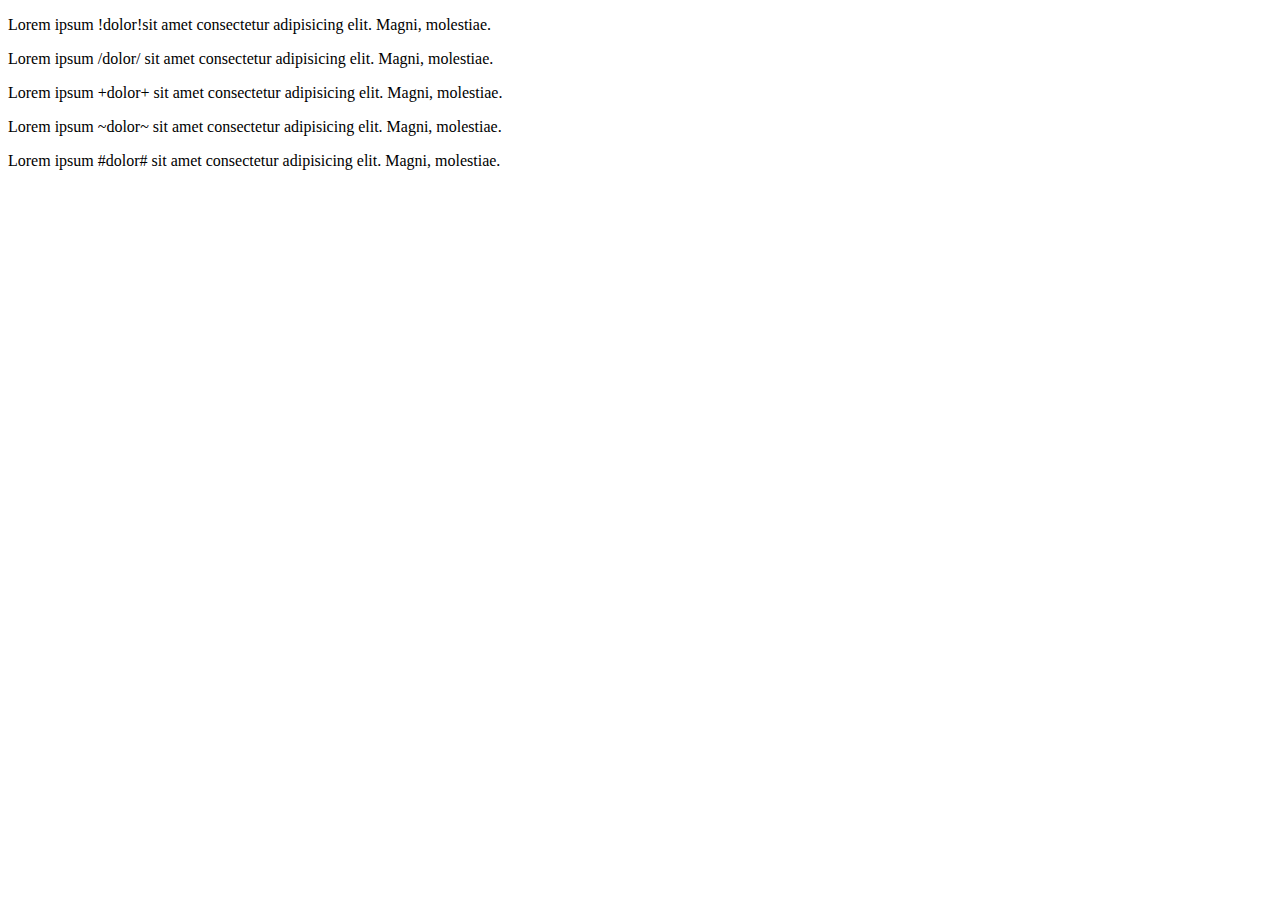
<file: index.html>
<!DOCTYPE html>
<html lang="en">
<head>
  <meta charset="UTF-8">
  <meta http-equiv="X-UA-Compatible" content="IE=edge">
  <meta name="viewport" content="width=device-width, initial-scale=1.0">
  <link rel="stylesheet" href="./style.css">
  <title>Document</title>
</head>
<body>
  <p>Lorem ipsum <span class="important">dolor</span>sit amet consectetur <span data-tooltip="Hello world" >adipisicing</span> elit. Magni, molestiae.</p>
  <p>Lorem ipsum <span class="slash">dolor</span> sit amet consectetur adipisicing elit. Magni, molestiae.</p>
  <p>Lorem ipsum <span class="plus">dolor</span> sit amet consectetur adipisicing elit. Magni, molestiae.</p>
  <p>Lorem ipsum <span class="tilde">dolor</span> sit amet consectetur adipisicing elit. Magni, molestiae.</p>
  <p>Lorem ipsum <span class="hash">dolor</span> sit amet consectetur adipisicing elit. Magni, molestiae.</p>
</body>
</html>
</file>
<file: style.css>
.important::before {
  content: "!";
}
.important::after {
content: "!";
}
.slash::before {
  content: "/";
}
.slash::after {
content: "/";
}
.plus::before {
  content: "+";
}
.plus::after {
content: "+";
}
.tilde::before {
  content: "~";
}
.tilde::after {
content: "~";
}
.hash::before {
  content: "#";
}
.hash::after {
content: "#";
}
[data-tooltip] {
  position: relative;
}
[data-tooltip]::after {
  content: attr(data-tooltip);
  visibility: hidden;
  position: absolute;

  width: 120px;

  top: 100%;
  left: 0;
  margin-left: -60px;

  background-color: rgba(0, 0, 0, .3);
  border-radius: 5px;
  padding: 5px;
}
[data-tooltip]:hover::after{
visibility: visible;
}
.navbar {
  font-family: Verdana, Geneva, Tahoma, sans-serif;
} 
.navbar ul {
  display: flex;
  margin: 0;
  padding: 0;
  list-style-type: none;
  justify-content: stretch;
 }
 .navbar a {
   color: blue;
   display: inline-block;
   text-decoration: none;
 }
 table {
   width: 100%;
 }
 table tr th {
   background-color: blue;
 }
footer {
  width: 100%;
  display: flex;
  justify-content: space-between;
}
.btn-logo {
  width: 50px;
  height: 50px;
  border-radius: 100%;
  background-color: red;
}
</file>
